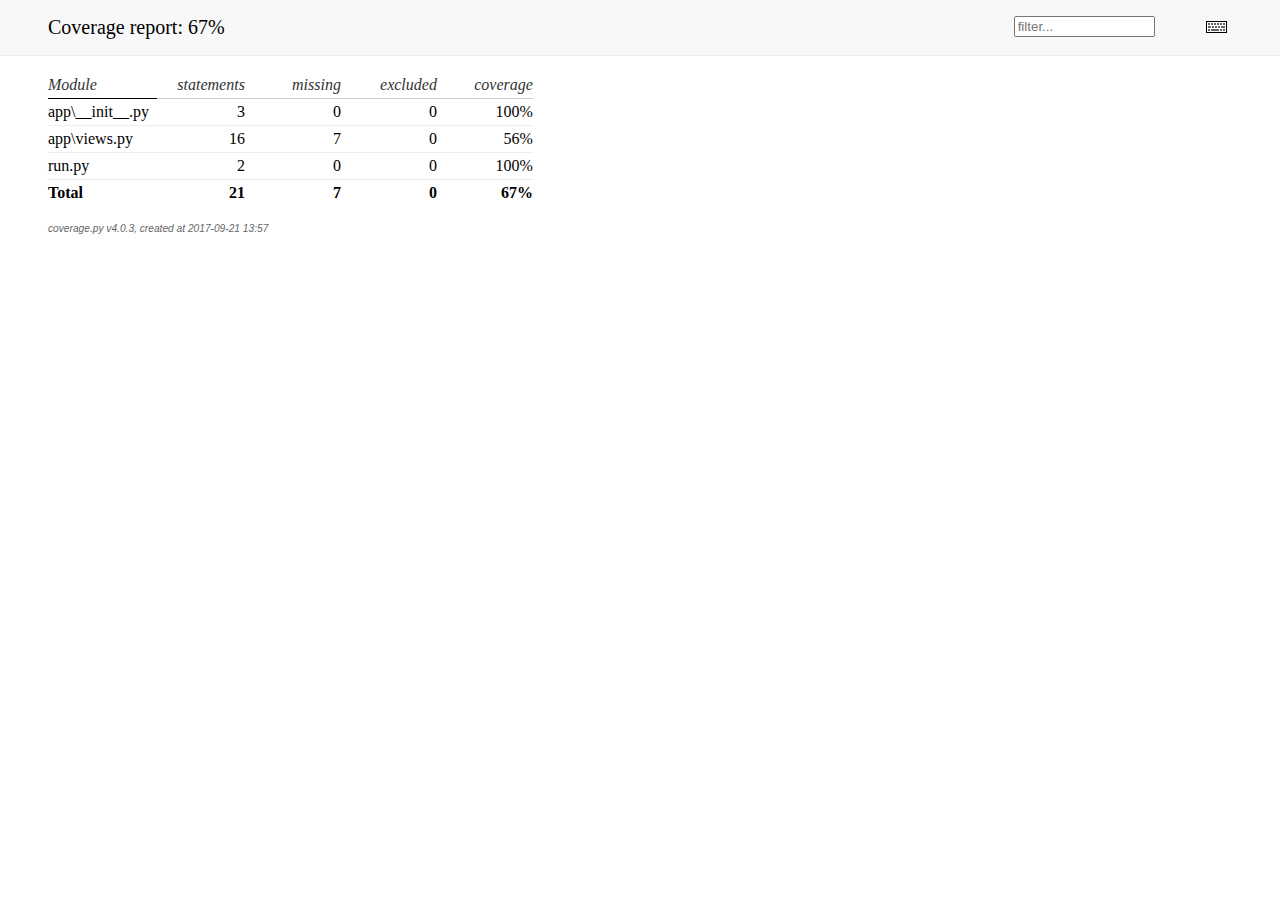
<file: htmlcov/index.html>
<!DOCTYPE html>
<html>
<head>
    <meta http-equiv="Content-Type" content="text/html; charset=utf-8">
    <title>Coverage report</title>
    <link rel="stylesheet" href="style.css" type="text/css">
    
    <script type="text/javascript" src="jquery.min.js"></script>
    <script type="text/javascript" src="jquery.debounce.min.js"></script>
    <script type="text/javascript" src="jquery.tablesorter.min.js"></script>
    <script type="text/javascript" src="jquery.hotkeys.js"></script>
    <script type="text/javascript" src="coverage_html.js"></script>
    <script type="text/javascript">
        jQuery(document).ready(coverage.index_ready);
    </script>
</head>
<body class="indexfile">

<div id="header">
    <div class="content">
        <h1>Coverage report:
            <span class="pc_cov">67%</span>
        </h1>

        <img id="keyboard_icon" src="keybd_closed.png" alt="Show keyboard shortcuts" />

        <form id="filter_container">
            <input id="filter" type="text" value="" placeholder="filter..." />
        </form>
    </div>
</div>

<div class="help_panel">
    <img id="panel_icon" src="keybd_open.png" alt="Hide keyboard shortcuts" />
    <p class="legend">Hot-keys on this page</p>
    <div>
    <p class="keyhelp">
        <span class="key">n</span>
        <span class="key">s</span>
        <span class="key">m</span>
        <span class="key">x</span>
        
        <span class="key">c</span> &nbsp; change column sorting
    </p>
    </div>
</div>

<div id="index">
    <table class="index">
        <thead>
            
            <tr class="tablehead" title="Click to sort">
                <th class="name left headerSortDown shortkey_n">Module</th>
                <th class="shortkey_s">statements</th>
                <th class="shortkey_m">missing</th>
                <th class="shortkey_x">excluded</th>
                
                <th class="right shortkey_c">coverage</th>
            </tr>
        </thead>
        
        <tfoot>
            <tr class="total">
                <td class="name left">Total</td>
                <td>21</td>
                <td>7</td>
                <td>0</td>
                
                <td class="right" data-ratio="14 21">67%</td>
            </tr>
        </tfoot>
        <tbody>
            
            <tr class="file">
                <td class="name left"><a href="app___init___py.html">app\__init__.py</a></td>
                <td>3</td>
                <td>0</td>
                <td>0</td>
                
                <td class="right" data-ratio="3 3">100%</td>
            </tr>
            
            <tr class="file">
                <td class="name left"><a href="app_views_py.html">app\views.py</a></td>
                <td>16</td>
                <td>7</td>
                <td>0</td>
                
                <td class="right" data-ratio="9 16">56%</td>
            </tr>
            
            <tr class="file">
                <td class="name left"><a href="run_py.html">run.py</a></td>
                <td>2</td>
                <td>0</td>
                <td>0</td>
                
                <td class="right" data-ratio="2 2">100%</td>
            </tr>
            
        </tbody>
    </table>

    <p id="no_rows">
        No items found using the specified filter.
    </p>
</div>

<div id="footer">
    <div class="content">
        <p>
            <a class="nav" href="https://coverage.readthedocs.org">coverage.py v4.0.3</a>,
            created at 2017-09-21 13:57
        </p>
    </div>
</div>

</body>
</html>
</file>
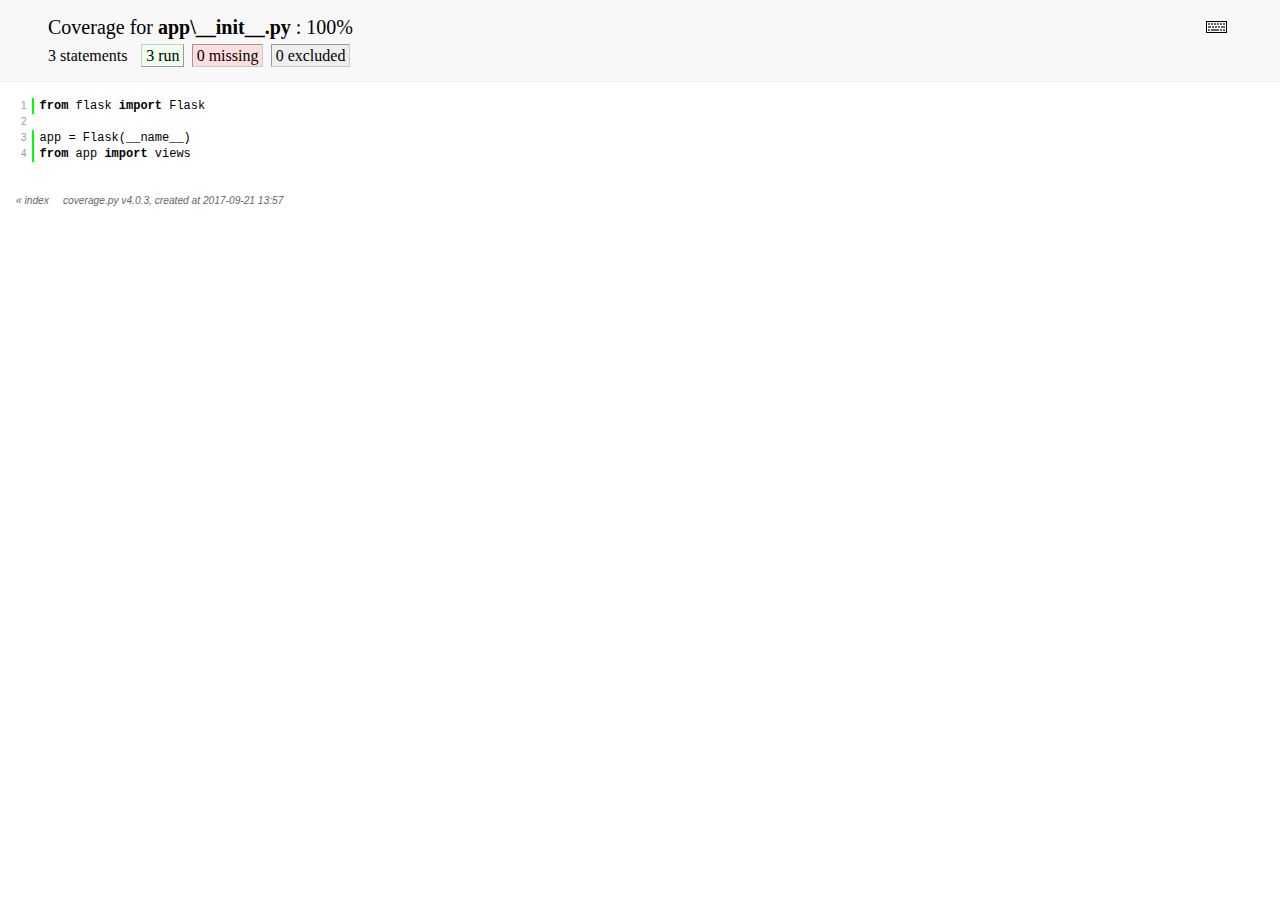
<file: htmlcov/app___init___py.html>
<!DOCTYPE html>
<html>
<head>
    <meta http-equiv="Content-Type" content="text/html; charset=utf-8">
    
    
    <meta http-equiv="X-UA-Compatible" content="IE=emulateIE7" />
    <title>Coverage for app\__init__.py: 100%</title>
    <link rel="stylesheet" href="style.css" type="text/css">
    
    <script type="text/javascript" src="jquery.min.js"></script>
    <script type="text/javascript" src="jquery.hotkeys.js"></script>
    <script type="text/javascript" src="jquery.isonscreen.js"></script>
    <script type="text/javascript" src="coverage_html.js"></script>
    <script type="text/javascript">
        jQuery(document).ready(coverage.pyfile_ready);
    </script>
</head>
<body class="pyfile">

<div id="header">
    <div class="content">
        <h1>Coverage for <b>app\__init__.py</b> :
            <span class="pc_cov">100%</span>
        </h1>

        <img id="keyboard_icon" src="keybd_closed.png" alt="Show keyboard shortcuts" />

        <h2 class="stats">
            3 statements &nbsp;
            <span class="run hide_run shortkey_r button_toggle_run">3 run</span>
            <span class="mis shortkey_m button_toggle_mis">0 missing</span>
            <span class="exc shortkey_x button_toggle_exc">0 excluded</span>

            
        </h2>
    </div>
</div>

<div class="help_panel">
    <img id="panel_icon" src="keybd_open.png" alt="Hide keyboard shortcuts" />
<p class="legend">Hot-keys on this page</p>
    <div>
<p class="keyhelp">
        <span class="key">r</span>
        <span class="key">m</span>
        <span class="key">x</span>
        <span class="key">p</span> &nbsp; toggle line displays
    </p>
<p class="keyhelp">
        <span class="key">j</span>
        <span class="key">k</span> &nbsp; next/prev highlighted chunk
    </p>
<p class="keyhelp">
        <span class="key">0</span> &nbsp; (zero) top of page
    </p>
<p class="keyhelp">
        <span class="key">1</span> &nbsp; (one) first highlighted chunk
    </p>
    </div>
</div>

<div id="source">
    <table>
        <tr>
            <td class="linenos">
<p id="n1" class="stm run hide_run"><a href="#n1">1</a></p>
<p id="n2" class="pln"><a href="#n2">2</a></p>
<p id="n3" class="stm run hide_run"><a href="#n3">3</a></p>
<p id="n4" class="stm run hide_run"><a href="#n4">4</a></p>
                
            </td>
            <td class="text">
<p id="t1" class="stm run hide_run"><span class="key">from</span> <span class="nam">flask</span> <span class="key">import</span> <span class="nam">Flask</span><span class="strut">&nbsp;</span></p>
<p id="t2" class="pln"><span class="strut">&nbsp;</span></p>
<p id="t3" class="stm run hide_run"><span class="nam">app</span> <span class="op">=</span> <span class="nam">Flask</span><span class="op">(</span><span class="nam">__name__</span><span class="op">)</span><span class="strut">&nbsp;</span></p>
<p id="t4" class="stm run hide_run"><span class="key">from</span> <span class="nam">app</span> <span class="key">import</span> <span class="nam">views</span><span class="strut">&nbsp;</span></p>
                
            </td>
        </tr>
    </table>
</div>

<div id="footer">
    <div class="content">
        <p>
            <a class="nav" href="index.html">&#xab; index</a> &nbsp; &nbsp; <a class="nav" href="https://coverage.readthedocs.org">coverage.py v4.0.3</a>,
            created at 2017-09-21 13:57
        </p>
    </div>
</div>

</body>
</html>
</file>
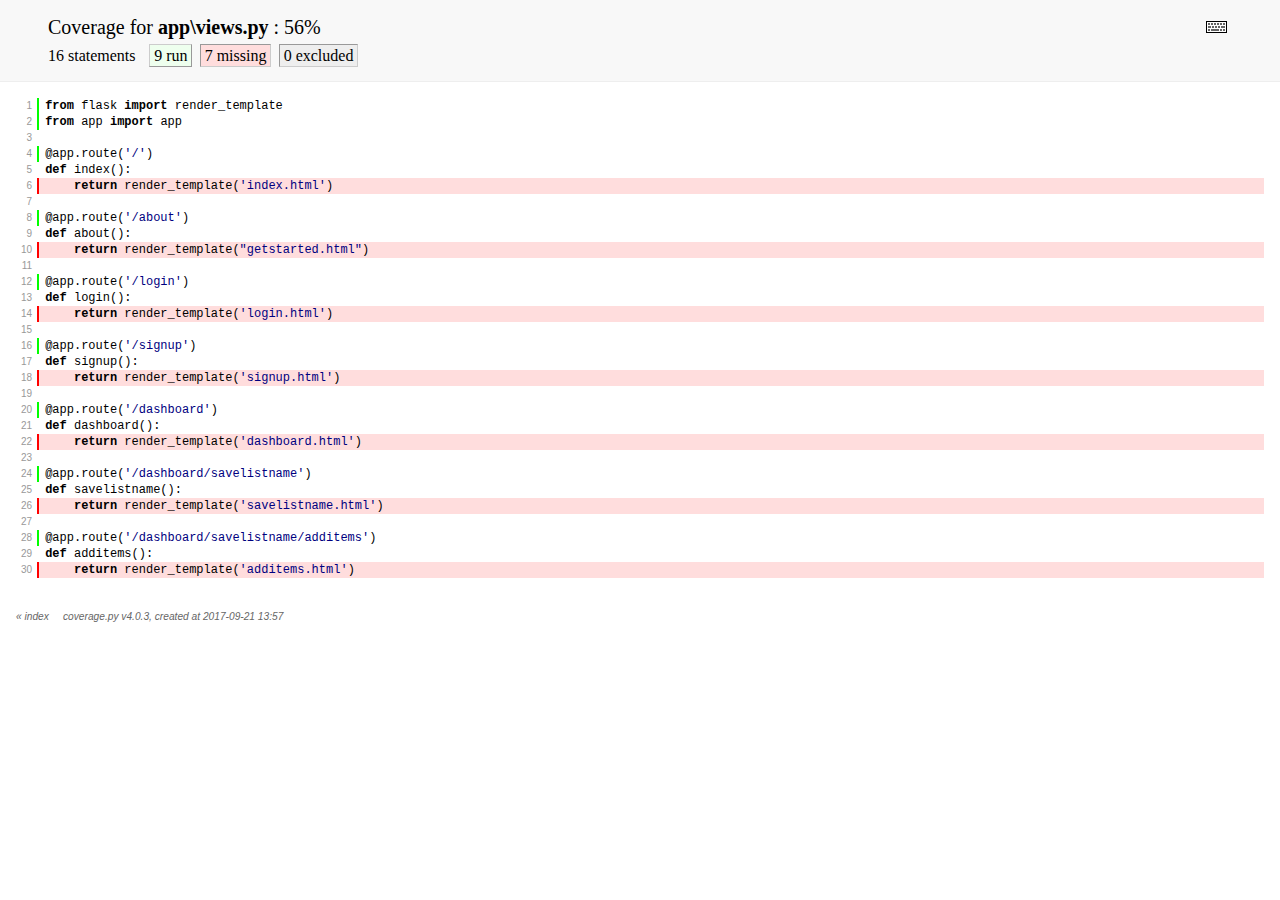
<file: htmlcov/app_views_py.html>
<!DOCTYPE html>
<html>
<head>
    <meta http-equiv="Content-Type" content="text/html; charset=utf-8">
    
    
    <meta http-equiv="X-UA-Compatible" content="IE=emulateIE7" />
    <title>Coverage for app\views.py: 56%</title>
    <link rel="stylesheet" href="style.css" type="text/css">
    
    <script type="text/javascript" src="jquery.min.js"></script>
    <script type="text/javascript" src="jquery.hotkeys.js"></script>
    <script type="text/javascript" src="jquery.isonscreen.js"></script>
    <script type="text/javascript" src="coverage_html.js"></script>
    <script type="text/javascript">
        jQuery(document).ready(coverage.pyfile_ready);
    </script>
</head>
<body class="pyfile">

<div id="header">
    <div class="content">
        <h1>Coverage for <b>app\views.py</b> :
            <span class="pc_cov">56%</span>
        </h1>

        <img id="keyboard_icon" src="keybd_closed.png" alt="Show keyboard shortcuts" />

        <h2 class="stats">
            16 statements &nbsp;
            <span class="run hide_run shortkey_r button_toggle_run">9 run</span>
            <span class="mis shortkey_m button_toggle_mis">7 missing</span>
            <span class="exc shortkey_x button_toggle_exc">0 excluded</span>

            
        </h2>
    </div>
</div>

<div class="help_panel">
    <img id="panel_icon" src="keybd_open.png" alt="Hide keyboard shortcuts" />
<p class="legend">Hot-keys on this page</p>
    <div>
<p class="keyhelp">
        <span class="key">r</span>
        <span class="key">m</span>
        <span class="key">x</span>
        <span class="key">p</span> &nbsp; toggle line displays
    </p>
<p class="keyhelp">
        <span class="key">j</span>
        <span class="key">k</span> &nbsp; next/prev highlighted chunk
    </p>
<p class="keyhelp">
        <span class="key">0</span> &nbsp; (zero) top of page
    </p>
<p class="keyhelp">
        <span class="key">1</span> &nbsp; (one) first highlighted chunk
    </p>
    </div>
</div>

<div id="source">
    <table>
        <tr>
            <td class="linenos">
<p id="n1" class="stm run hide_run"><a href="#n1">1</a></p>
<p id="n2" class="stm run hide_run"><a href="#n2">2</a></p>
<p id="n3" class="pln"><a href="#n3">3</a></p>
<p id="n4" class="stm run hide_run"><a href="#n4">4</a></p>
<p id="n5" class="pln"><a href="#n5">5</a></p>
<p id="n6" class="stm mis"><a href="#n6">6</a></p>
<p id="n7" class="pln"><a href="#n7">7</a></p>
<p id="n8" class="stm run hide_run"><a href="#n8">8</a></p>
<p id="n9" class="pln"><a href="#n9">9</a></p>
<p id="n10" class="stm mis"><a href="#n10">10</a></p>
<p id="n11" class="pln"><a href="#n11">11</a></p>
<p id="n12" class="stm run hide_run"><a href="#n12">12</a></p>
<p id="n13" class="pln"><a href="#n13">13</a></p>
<p id="n14" class="stm mis"><a href="#n14">14</a></p>
<p id="n15" class="pln"><a href="#n15">15</a></p>
<p id="n16" class="stm run hide_run"><a href="#n16">16</a></p>
<p id="n17" class="pln"><a href="#n17">17</a></p>
<p id="n18" class="stm mis"><a href="#n18">18</a></p>
<p id="n19" class="pln"><a href="#n19">19</a></p>
<p id="n20" class="stm run hide_run"><a href="#n20">20</a></p>
<p id="n21" class="pln"><a href="#n21">21</a></p>
<p id="n22" class="stm mis"><a href="#n22">22</a></p>
<p id="n23" class="pln"><a href="#n23">23</a></p>
<p id="n24" class="stm run hide_run"><a href="#n24">24</a></p>
<p id="n25" class="pln"><a href="#n25">25</a></p>
<p id="n26" class="stm mis"><a href="#n26">26</a></p>
<p id="n27" class="pln"><a href="#n27">27</a></p>
<p id="n28" class="stm run hide_run"><a href="#n28">28</a></p>
<p id="n29" class="pln"><a href="#n29">29</a></p>
<p id="n30" class="stm mis"><a href="#n30">30</a></p>
                
            </td>
            <td class="text">
<p id="t1" class="stm run hide_run"><span class="key">from</span> <span class="nam">flask</span> <span class="key">import</span> <span class="nam">render_template</span><span class="strut">&nbsp;</span></p>
<p id="t2" class="stm run hide_run"><span class="key">from</span> <span class="nam">app</span> <span class="key">import</span> <span class="nam">app</span><span class="strut">&nbsp;</span></p>
<p id="t3" class="pln"><span class="strut">&nbsp;</span></p>
<p id="t4" class="stm run hide_run"><span class="op">@</span><span class="nam">app</span><span class="op">.</span><span class="nam">route</span><span class="op">(</span><span class="str">&#39;/&#39;</span><span class="op">)</span><span class="strut">&nbsp;</span></p>
<p id="t5" class="pln"><span class="key">def</span> <span class="nam">index</span><span class="op">(</span><span class="op">)</span><span class="op">:</span><span class="strut">&nbsp;</span></p>
<p id="t6" class="stm mis">&nbsp; &nbsp; <span class="key">return</span> <span class="nam">render_template</span><span class="op">(</span><span class="str">&#39;index.html&#39;</span><span class="op">)</span><span class="strut">&nbsp;</span></p>
<p id="t7" class="pln"><span class="strut">&nbsp;</span></p>
<p id="t8" class="stm run hide_run"><span class="op">@</span><span class="nam">app</span><span class="op">.</span><span class="nam">route</span><span class="op">(</span><span class="str">&#39;/about&#39;</span><span class="op">)</span><span class="strut">&nbsp;</span></p>
<p id="t9" class="pln"><span class="key">def</span> <span class="nam">about</span><span class="op">(</span><span class="op">)</span><span class="op">:</span><span class="strut">&nbsp;</span></p>
<p id="t10" class="stm mis">&nbsp; &nbsp; <span class="key">return</span> <span class="nam">render_template</span><span class="op">(</span><span class="str">&quot;getstarted.html&quot;</span><span class="op">)</span><span class="strut">&nbsp;</span></p>
<p id="t11" class="pln"><span class="strut">&nbsp;</span></p>
<p id="t12" class="stm run hide_run"><span class="op">@</span><span class="nam">app</span><span class="op">.</span><span class="nam">route</span><span class="op">(</span><span class="str">&#39;/login&#39;</span><span class="op">)</span><span class="strut">&nbsp;</span></p>
<p id="t13" class="pln"><span class="key">def</span> <span class="nam">login</span><span class="op">(</span><span class="op">)</span><span class="op">:</span><span class="strut">&nbsp;</span></p>
<p id="t14" class="stm mis">&nbsp; &nbsp; <span class="key">return</span> <span class="nam">render_template</span><span class="op">(</span><span class="str">&#39;login.html&#39;</span><span class="op">)</span><span class="strut">&nbsp;</span></p>
<p id="t15" class="pln"><span class="strut">&nbsp;</span></p>
<p id="t16" class="stm run hide_run"><span class="op">@</span><span class="nam">app</span><span class="op">.</span><span class="nam">route</span><span class="op">(</span><span class="str">&#39;/signup&#39;</span><span class="op">)</span><span class="strut">&nbsp;</span></p>
<p id="t17" class="pln"><span class="key">def</span> <span class="nam">signup</span><span class="op">(</span><span class="op">)</span><span class="op">:</span><span class="strut">&nbsp;</span></p>
<p id="t18" class="stm mis">&nbsp; &nbsp; <span class="key">return</span> <span class="nam">render_template</span><span class="op">(</span><span class="str">&#39;signup.html&#39;</span><span class="op">)</span><span class="strut">&nbsp;</span></p>
<p id="t19" class="pln"><span class="strut">&nbsp;</span></p>
<p id="t20" class="stm run hide_run"><span class="op">@</span><span class="nam">app</span><span class="op">.</span><span class="nam">route</span><span class="op">(</span><span class="str">&#39;/dashboard&#39;</span><span class="op">)</span><span class="strut">&nbsp;</span></p>
<p id="t21" class="pln"><span class="key">def</span> <span class="nam">dashboard</span><span class="op">(</span><span class="op">)</span><span class="op">:</span><span class="strut">&nbsp;</span></p>
<p id="t22" class="stm mis">&nbsp; &nbsp; <span class="key">return</span> <span class="nam">render_template</span><span class="op">(</span><span class="str">&#39;dashboard.html&#39;</span><span class="op">)</span><span class="strut">&nbsp;</span></p>
<p id="t23" class="pln"><span class="strut">&nbsp;</span></p>
<p id="t24" class="stm run hide_run"><span class="op">@</span><span class="nam">app</span><span class="op">.</span><span class="nam">route</span><span class="op">(</span><span class="str">&#39;/dashboard/savelistname&#39;</span><span class="op">)</span><span class="strut">&nbsp;</span></p>
<p id="t25" class="pln"><span class="key">def</span> <span class="nam">savelistname</span><span class="op">(</span><span class="op">)</span><span class="op">:</span><span class="strut">&nbsp;</span></p>
<p id="t26" class="stm mis">&nbsp; &nbsp; <span class="key">return</span> <span class="nam">render_template</span><span class="op">(</span><span class="str">&#39;savelistname.html&#39;</span><span class="op">)</span><span class="strut">&nbsp;</span></p>
<p id="t27" class="pln"><span class="strut">&nbsp;</span></p>
<p id="t28" class="stm run hide_run"><span class="op">@</span><span class="nam">app</span><span class="op">.</span><span class="nam">route</span><span class="op">(</span><span class="str">&#39;/dashboard/savelistname/additems&#39;</span><span class="op">)</span><span class="strut">&nbsp;</span></p>
<p id="t29" class="pln"><span class="key">def</span> <span class="nam">additems</span><span class="op">(</span><span class="op">)</span><span class="op">:</span><span class="strut">&nbsp;</span></p>
<p id="t30" class="stm mis">&nbsp; &nbsp; <span class="key">return</span> <span class="nam">render_template</span><span class="op">(</span><span class="str">&#39;additems.html&#39;</span><span class="op">)</span><span class="strut">&nbsp;</span></p>
                
            </td>
        </tr>
    </table>
</div>

<div id="footer">
    <div class="content">
        <p>
            <a class="nav" href="index.html">&#xab; index</a> &nbsp; &nbsp; <a class="nav" href="https://coverage.readthedocs.org">coverage.py v4.0.3</a>,
            created at 2017-09-21 13:57
        </p>
    </div>
</div>

</body>
</html>
</file>
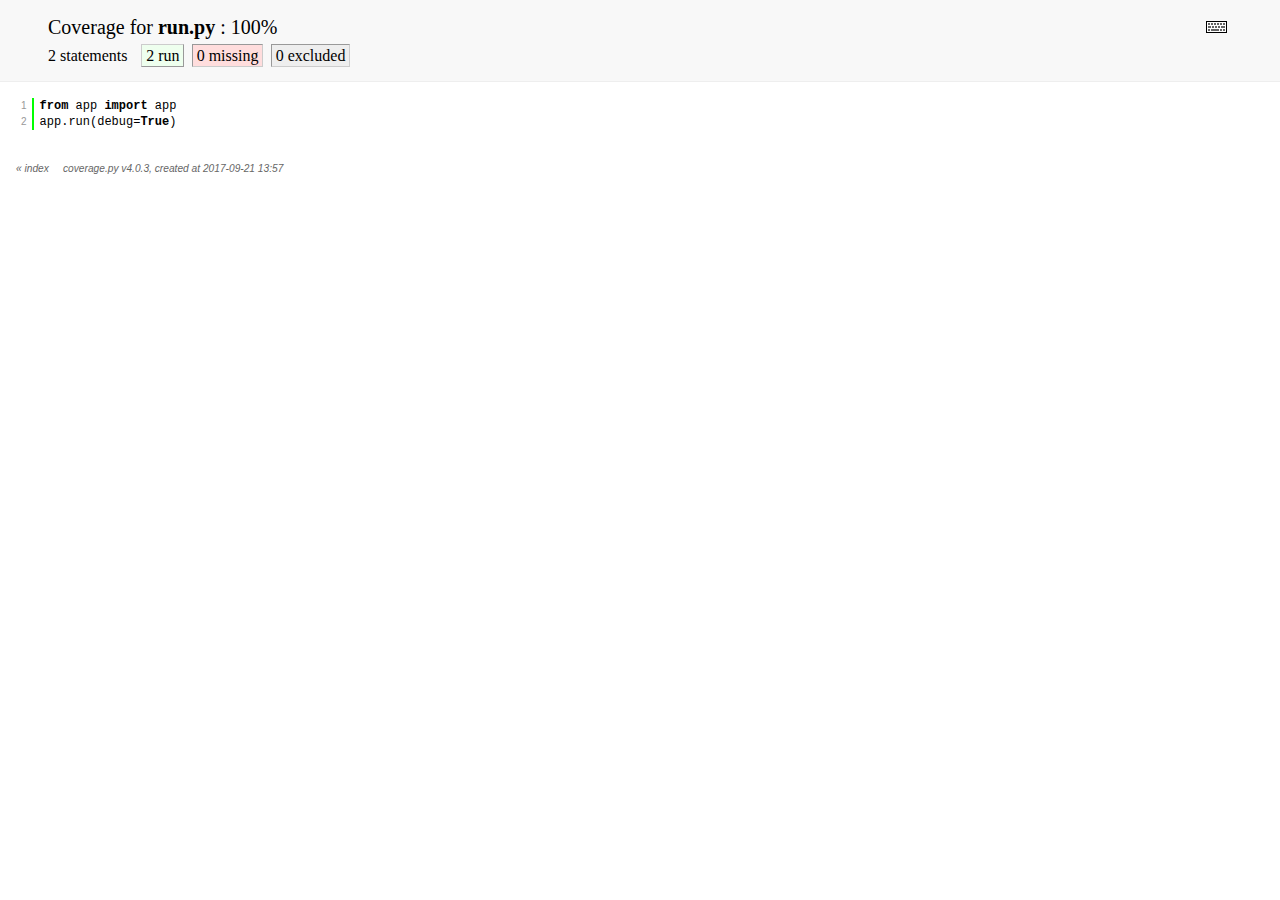
<file: htmlcov/run_py.html>
<!DOCTYPE html>
<html>
<head>
    <meta http-equiv="Content-Type" content="text/html; charset=utf-8">
    
    
    <meta http-equiv="X-UA-Compatible" content="IE=emulateIE7" />
    <title>Coverage for run.py: 100%</title>
    <link rel="stylesheet" href="style.css" type="text/css">
    
    <script type="text/javascript" src="jquery.min.js"></script>
    <script type="text/javascript" src="jquery.hotkeys.js"></script>
    <script type="text/javascript" src="jquery.isonscreen.js"></script>
    <script type="text/javascript" src="coverage_html.js"></script>
    <script type="text/javascript">
        jQuery(document).ready(coverage.pyfile_ready);
    </script>
</head>
<body class="pyfile">

<div id="header">
    <div class="content">
        <h1>Coverage for <b>run.py</b> :
            <span class="pc_cov">100%</span>
        </h1>

        <img id="keyboard_icon" src="keybd_closed.png" alt="Show keyboard shortcuts" />

        <h2 class="stats">
            2 statements &nbsp;
            <span class="run hide_run shortkey_r button_toggle_run">2 run</span>
            <span class="mis shortkey_m button_toggle_mis">0 missing</span>
            <span class="exc shortkey_x button_toggle_exc">0 excluded</span>

            
        </h2>
    </div>
</div>

<div class="help_panel">
    <img id="panel_icon" src="keybd_open.png" alt="Hide keyboard shortcuts" />
<p class="legend">Hot-keys on this page</p>
    <div>
<p class="keyhelp">
        <span class="key">r</span>
        <span class="key">m</span>
        <span class="key">x</span>
        <span class="key">p</span> &nbsp; toggle line displays
    </p>
<p class="keyhelp">
        <span class="key">j</span>
        <span class="key">k</span> &nbsp; next/prev highlighted chunk
    </p>
<p class="keyhelp">
        <span class="key">0</span> &nbsp; (zero) top of page
    </p>
<p class="keyhelp">
        <span class="key">1</span> &nbsp; (one) first highlighted chunk
    </p>
    </div>
</div>

<div id="source">
    <table>
        <tr>
            <td class="linenos">
<p id="n1" class="stm run hide_run"><a href="#n1">1</a></p>
<p id="n2" class="stm run hide_run"><a href="#n2">2</a></p>
                
            </td>
            <td class="text">
<p id="t1" class="stm run hide_run"><span class="key">from</span> <span class="nam">app</span> <span class="key">import</span> <span class="nam">app</span><span class="strut">&nbsp;</span></p>
<p id="t2" class="stm run hide_run"><span class="nam">app</span><span class="op">.</span><span class="nam">run</span><span class="op">(</span><span class="nam">debug</span><span class="op">=</span><span class="key">True</span><span class="op">)</span><span class="strut">&nbsp;</span></p>
                
            </td>
        </tr>
    </table>
</div>

<div id="footer">
    <div class="content">
        <p>
            <a class="nav" href="index.html">&#xab; index</a> &nbsp; &nbsp; <a class="nav" href="https://coverage.readthedocs.org">coverage.py v4.0.3</a>,
            created at 2017-09-21 13:57
        </p>
    </div>
</div>

</body>
</html>
</file>
<file: htmlcov/style.css>
/* Licensed under the Apache License: http://www.apache.org/licenses/LICENSE-2.0 */
/* For details: https://bitbucket.org/ned/coveragepy/src/default/NOTICE.txt */

/* CSS styles for coverage.py. */
/* Page-wide styles */
html, body, h1, h2, h3, p, table, td, th {
    margin: 0;
    padding: 0;
    border: 0;
    outline: 0;
    font-weight: inherit;
    font-style: inherit;
    font-size: 100%;
    font-family: inherit;
    vertical-align: baseline;
    }

/* Set baseline grid to 16 pt. */
body {
    font-family: georgia, serif;
    font-size: 1em;
    }

html>body {
    font-size: 16px;
    }

/* Set base font size to 12/16 */
p {
    font-size: .75em;           /* 12/16 */
    line-height: 1.33333333em;  /* 16/12 */
    }

table {
    border-collapse: collapse;
    }
td {
    vertical-align: top;
}
table tr.hidden {
    display: none !important;
    }

p#no_rows {
    display: none;
    font-size: 1.2em;
    }

a.nav {
    text-decoration: none;
    color: inherit;
    }
a.nav:hover {
    text-decoration: underline;
    color: inherit;
    }

/* Page structure */
#header {
    background: #f8f8f8;
    width: 100%;
    border-bottom: 1px solid #eee;
    }

#source {
    padding: 1em;
    font-family: "courier new", monospace;
    }

.indexfile #footer {
    margin: 1em 3em;
    }

.pyfile #footer {
    margin: 1em 1em;
    }

#footer .content {
    padding: 0;
    font-size: 85%;
    font-family: verdana, sans-serif;
    color: #666666;
    font-style: italic;
    }

#index {
    margin: 1em 0 0 3em;
    }

/* Header styles */
#header .content {
    padding: 1em 3em;
    }

h1 {
    font-size: 1.25em;
    display: inline-block;
}

#filter_container {
    display: inline-block;
    float: right;
    margin: 0 2em 0 0;
}
#filter_container input {
    width: 10em;
}

h2.stats {
    margin-top: .5em;
    font-size: 1em;
}
.stats span {
    border: 1px solid;
    padding: .1em .25em;
    margin: 0 .1em;
    cursor: pointer;
    border-color: #999 #ccc #ccc #999;
}
.stats span.hide_run, .stats span.hide_exc,
.stats span.hide_mis, .stats span.hide_par,
.stats span.par.hide_run.hide_par {
    border-color: #ccc #999 #999 #ccc;
}
.stats span.par.hide_run {
    border-color: #999 #ccc #ccc #999;
}

.stats span.run {
    background: #ddffdd;
}
.stats span.exc {
    background: #eeeeee;
}
.stats span.mis {
    background: #ffdddd;
}
.stats span.hide_run {
    background: #eeffee;
}
.stats span.hide_exc {
    background: #f5f5f5;
}
.stats span.hide_mis {
    background: #ffeeee;
}
.stats span.par {
    background: #ffffaa;
}
.stats span.hide_par {
    background: #ffffcc;
}

/* Help panel */
#keyboard_icon {
    float: right;
    margin: 5px;
    cursor: pointer;
}

.help_panel {
    position: absolute;
    background: #ffc;
    padding: .5em;
    border: 1px solid #883;
    display: none;
}

.indexfile .help_panel {
    width: 20em; height: 4em;
}

.pyfile .help_panel {
    width: 16em; height: 8em;
}

.help_panel .legend {
    font-style: italic;
    margin-bottom: 1em;
}

#panel_icon {
    float: right;
    cursor: pointer;
}

.keyhelp {
    margin: .75em;
}

.keyhelp .key {
    border: 1px solid black;
    border-color: #888 #333 #333 #888;
    padding: .1em .35em;
    font-family: monospace;
    font-weight: bold;
    background: #eee;
}

/* Source file styles */
.linenos p {
    text-align: right;
    margin: 0;
    padding: 0 .5em;
    color: #999999;
    font-family: verdana, sans-serif;
    font-size: .625em;   /* 10/16 */
    line-height: 1.6em;  /* 16/10 */
    }
.linenos p.highlight {
    background: #ffdd00;
    }
.linenos p a {
    text-decoration: none;
    color: #999999;
    }
.linenos p a:hover {
    text-decoration: underline;
    color: #999999;
    }

td.text {
    width: 100%;
    }
.text p {
    margin: 0;
    padding: 0 0 0 .5em;
    border-left: 2px solid #ffffff;
    white-space: nowrap;
    }

.text p.mis {
    background: #ffdddd;
    border-left: 2px solid #ff0000;
    }
.text p.run, .text p.run.hide_par {
    background: #ddffdd;
    border-left: 2px solid #00ff00;
    }
.text p.exc {
    background: #eeeeee;
    border-left: 2px solid #808080;
    }
.text p.par, .text p.par.hide_run {
    background: #ffffaa;
    border-left: 2px solid #eeee99;
    }
.text p.hide_run, .text p.hide_exc, .text p.hide_mis, .text p.hide_par,
.text p.hide_run.hide_par {
    background: inherit;
    }

.text span.annotate {
    font-family: georgia;
    color: #666;
    float: right;
    padding-right: .5em;
    }
.text p.hide_par span.annotate {
    display: none;
    }

/* Syntax coloring */
.text .com {
    color: green;
    font-style: italic;
    line-height: 1px;
    }
.text .key {
    font-weight: bold;
    line-height: 1px;
    }
.text .str {
    color: #000080;
    }

/* index styles */
#index td, #index th {
    text-align: right;
    width: 5em;
    padding: .25em .5em;
    border-bottom: 1px solid #eee;
    }
#index th {
    font-style: italic;
    color: #333;
    border-bottom: 1px solid #ccc;
    cursor: pointer;
    }
#index th:hover {
    background: #eee;
    border-bottom: 1px solid #999;
    }
#index td.left, #index th.left {
    padding-left: 0;
    }
#index td.right, #index th.right {
    padding-right: 0;
    }
#index th.headerSortDown, #index th.headerSortUp {
    border-bottom: 1px solid #000;
    }
#index td.name, #index th.name {
    text-align: left;
    width: auto;
    }
#index td.name a {
    text-decoration: none;
    color: #000;
    }
#index td.name a:hover {
    text-decoration: underline;
    color: #000;
    }
#index tr.total,
#index tr.total_dynamic {
    }
#index tr.total td,
#index tr.total_dynamic td {
    font-weight: bold;
    border-top: 1px solid #ccc;
    border-bottom: none;
    }
#index tr.file:hover {
    background: #eeeeee;
    }
</file>
